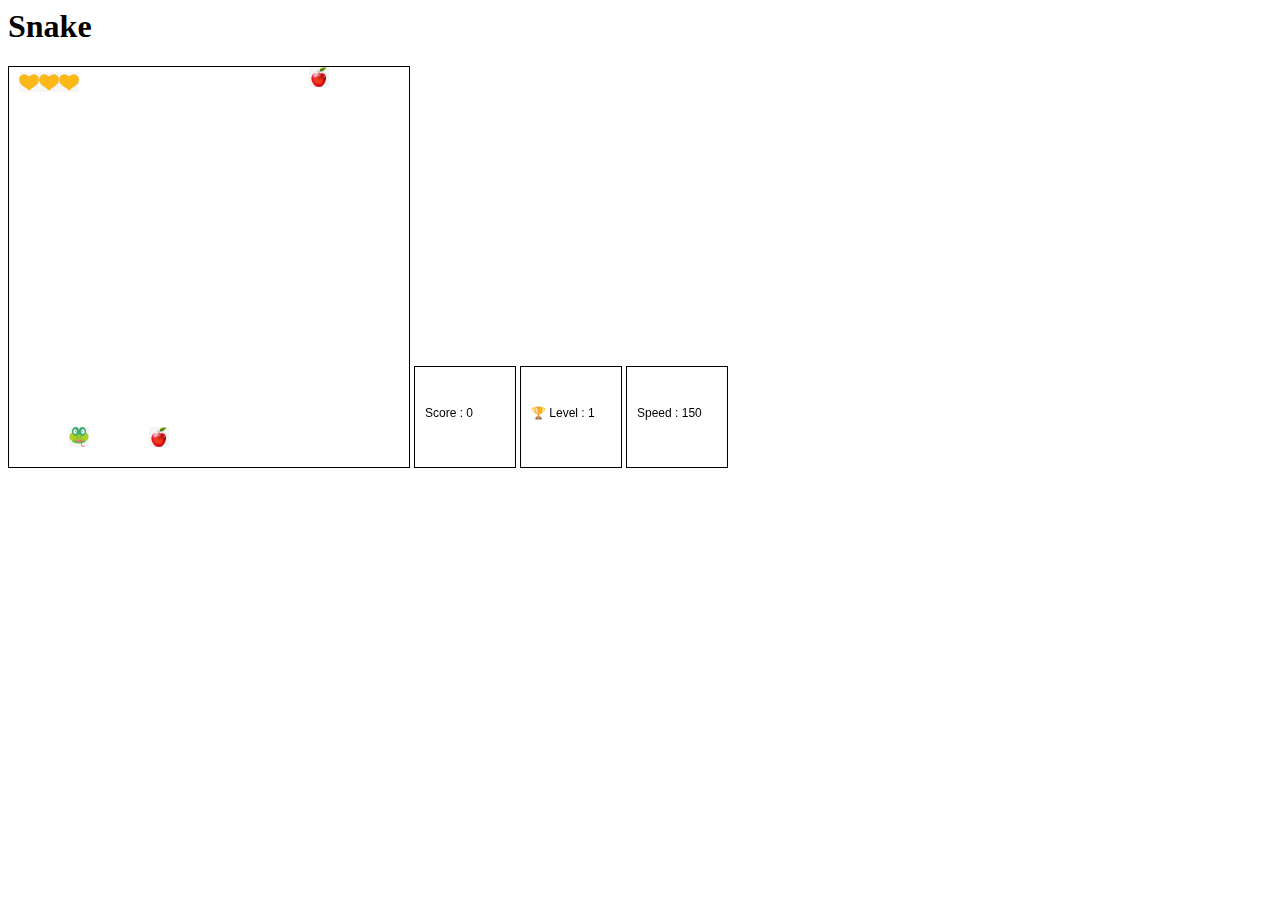
<file: index.html>
<html>
    <head>
    </head>
        <script type="text/javascript" src="script.js"></script>
    <body onload="draw();">
        <h1>Snake</h1>
        <img id="apple" style="display: none;" width="20" height="20" src="assets/apple.png" alt="Apple">
        <img src="assets/snake-head.png" id="snakeHeadIcon" style="display: none;" alt="">
        <img src="assets/snake-head2.png" id="snakeHeadIcon2" style="display: none;" alt="">
        <img src="assets/body.png" id="body" style="display: none;" alt="">
        <img src="assets/life.jpg" id="lifeIcon" style="display: none;" alt="">
        <canvas id="snakeBoard" width="400" height="400" style="border:1px solid #000000;"></canvas>
        <canvas id="score1Board" width="100" height="100" style="border:1px solid #000000;"></canvas>
        <canvas id="levels" width="100" height="100" style="border:1px solid #000000;"></canvas>
        <canvas id="speed" width="100" height="100" style="border:1px solid #000000;"></canvas>
    </body>
</html>
</file>
